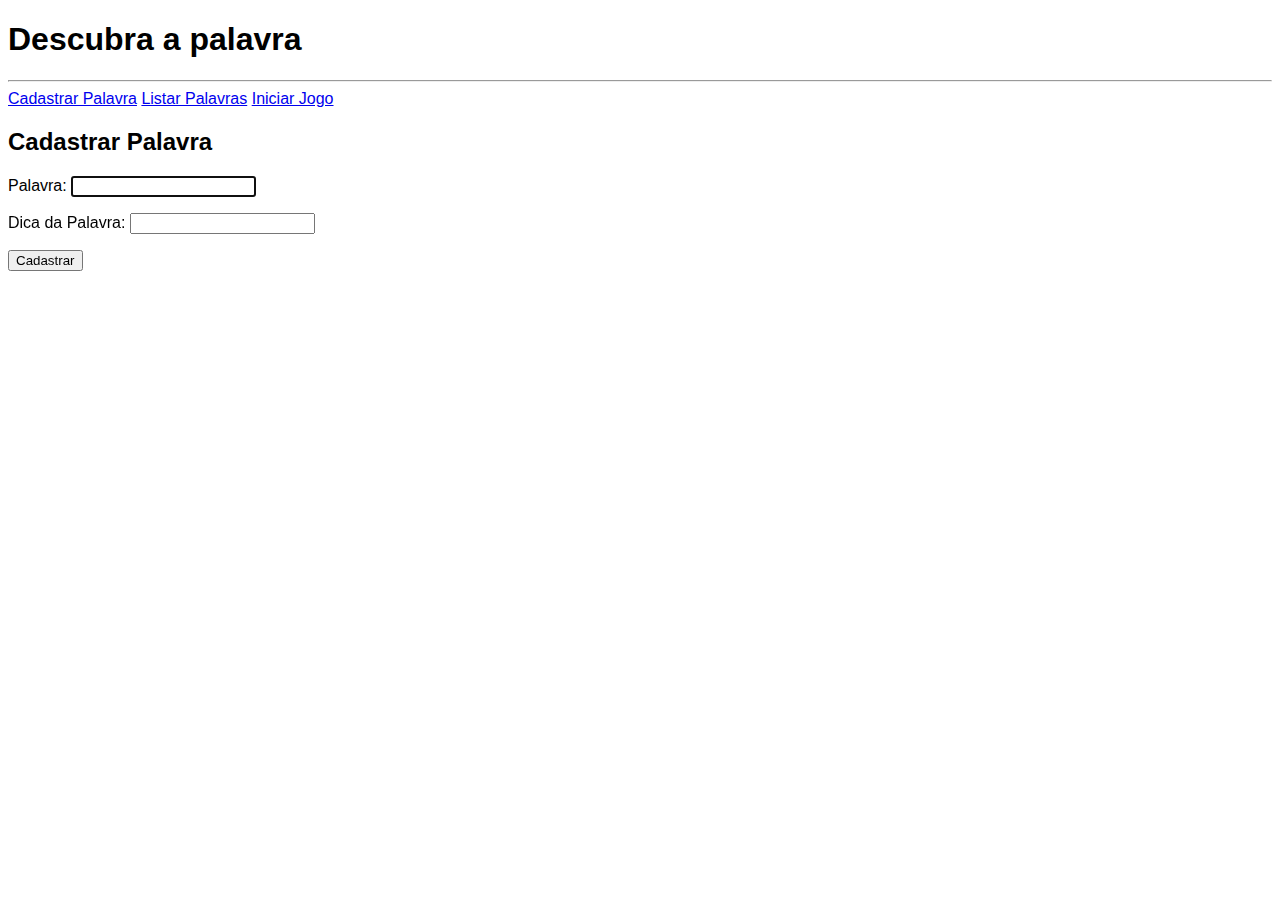
<file: index.html>
<!DOCTYPE html>
<html lang="pt-br">
<head>
    <meta charset="UTF-8">
    <meta http-equiv="X-UA-Compatible" content="IE=edge">
    <meta name="viewport" content="width=device-width, initial-scale=1.0">
    <link href="https://cdn.jsdelivr.net/npm/bootstrap@5.2.2/dist/css/bootstrap.min.css" rel="stylesheet" integrity="sha384-Zenh87qX5JnK2Jl0vWa8Ck2rdkQ2Bzep5IDxbcnCeuOxjzrPF/et3URy9Bv1WTRi" crossorigin="anonymous">
    <link rel="stylesheet" href="./style/style.css">
    <title>Descubra a palavra</title>
</head>
<body>
    <div class="container">
        <div class="row">
            <div class="col-sm-12">
                <h1>Descubra a palavra</h1>
                <hr>

                <a href="./index.html" class="btn btn-primary">Cadastrar Palavra</a>
                <a href="./lista.html" class="btn btn-success">Listar Palavras</a>
                <a href="./jogo.html" class="btn btn-danger">Iniciar Jogo</a>
                
                <h2>Cadastrar Palavra</h2>
                <p>
                    <label for="inPalavra">Palavra:</label>
                    <input type="text" class="form-control" id="inPalavra" autofocus>
                </p>
                <p>
                    <label for="inDica">Dica da Palavra:</label>
                    <input type="text" class="form-control" id="inDica">
                </p>
                <input type="button" class="btn btn-primary"
                    value="Cadastrar" id="btCadastrar">

            </div>
        </div>
    </div>
    <script src="./scripts/script.js"></script>
</body>
</html>
</file>
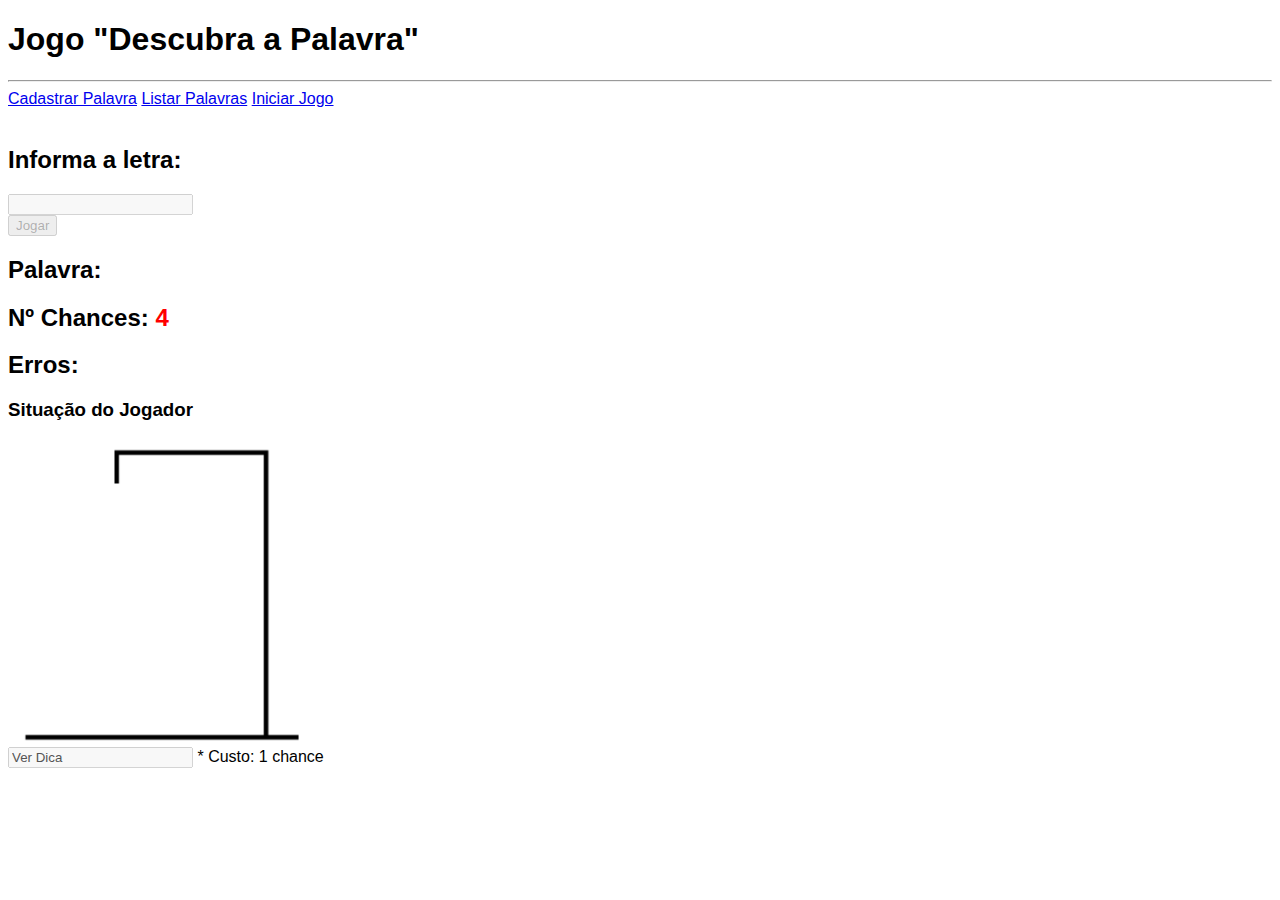
<file: jogo.html>
<!DOCTYPE html>
<html lang="pt-br">
<head>
    <meta charset="UTF-8">
    <meta http-equiv="X-UA-Compatible" content="IE=edge">
    <meta name="viewport" content="width=device-width, initial-scale=1.0">
    <link href="https://cdn.jsdelivr.net/npm/bootstrap@5.2.2/dist/css/bootstrap.min.css" rel="stylesheet" integrity="sha384-Zenh87qX5JnK2Jl0vWa8Ck2rdkQ2Bzep5IDxbcnCeuOxjzrPF/et3URy9Bv1WTRi" crossorigin="anonymous">
    <link rel="stylesheet" href="./style/style.css">
    <title>Jogo</title>
</head>
<body>
    <div class="container">

        <div class="row">
            <div class="col-sm-12">
                <h1>Jogo "Descubra a Palavra"</h1>
                <hr>
                <a href="./index.html" class="btn btn-primary">Cadastrar Palavra</a>
                <a href="./lista.html" class="btn btn-success">Listar Palavras</a>
                <a href="./jogo.html" class="btn btn-danger">Iniciar Jogo</a>
                <br>
                <br>
                <div class="row margemJogo bg-light p-3">
                    <div class="col-sm-4 " >
                        <h2 class="aDireita">
                            <label for="inLetra">Informa a letra:</label>
                        </h2>
                    </div>
                    <div class="col-sm-2 corFundo">
                        <input type="texto"  class="form-control margemJogo"
                            id="inLetra" autofocus>
                    </div>
                    <div class="col-sm-6 corFundo">
                        <input type="button" class="btn btn-primary margemJogo"
                            value="Jogar" id="btJogar">
                    </div>
                </div>
                <div class="row">
                    <div class="col-sm-8">
                        <h2>
                            Palavra:
                            <span id="outPalavra" class="entreLetra fonteAzul" ></span>
                        </h2>
                        <h2>
                            Nº Chances:
                            <span id="outChances" class="fonteVermelho">4</span>
                        </h2>
                        <h2>
                            Erros:
                            <span id="outErros" class="entreLetras fonteVermelho"></span>
                        </h2>
                        <h2 id="outMensagemFinal"></h2>
                    </div>
                    <div class="col-sm-4 bordaQuadro">
                        <h3>Situação do Jogador</h3>
                        <img src="img/status4.PNG" alt="Situação do Jogador" id="imgStatus">
                    </div>
                </div>
                <div class="row">
                    <div class="col-sm-12 margemDica bg-light p-3">
                        <input type="buttom" value="Ver Dica" id="btVerDica" class="btn btn-primary">
                        <span id="outDica">* Custo: 1 chance</span>
                    </div>
                </div>
            </div>
        </div>
    </div>



    <script src="./scripts/jogo.js"></script>
</body>
</html>
</file>
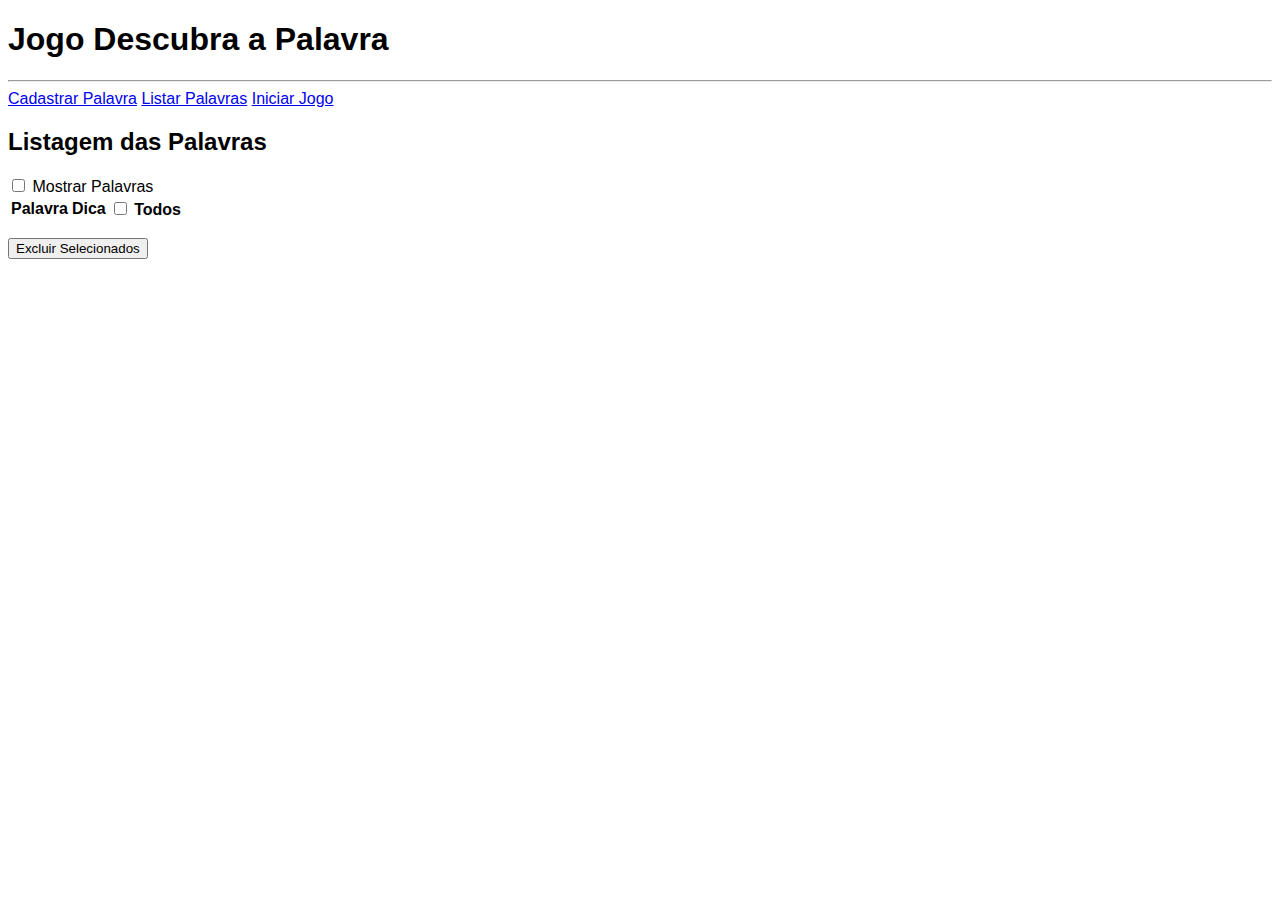
<file: lista.html>
<!DOCTYPE html>
<html lang="pt-br">
<head>
    <meta charset="UTF-8">
    <meta http-equiv="X-UA-Compatible" content="IE=edge">
    <meta name="viewport" content="width=device-width, initial-scale=1.0">
    <link href="https://cdn.jsdelivr.net/npm/bootstrap@5.2.2/dist/css/bootstrap.min.css" rel="stylesheet" integrity="sha384-Zenh87qX5JnK2Jl0vWa8Ck2rdkQ2Bzep5IDxbcnCeuOxjzrPF/et3URy9Bv1WTRi" crossorigin="anonymous">
    <link rel="stylesheet" href="./style/style.css">
    <title>Listagem</title>
</head>
<body>
    <div class="container">
        <div class="row">
            <div class="col-sm-12">
                <h1>Jogo Descubra a Palavra</h1>
                <hr>
                
                <a href="./index.html" class="btn btn-primary">Cadastrar Palavra</a>
                <a href="./lista.html" class="btn btn-success">Listar Palavras</a>
                <a href="./jogo.html" class="btn btn-danger">Iniciar Jogo</a>

                <div class="row">
                    <div class="col-sm-9">
                        <h2>Listagem das Palavras</h2>
                    </div>
                    <div class="col-sm-3">
                        <input type="checkbox" class="margemSup" id="ckMostrar"> Mostrar Palavras
                    </div>
                </div>

                <table class="table table-stripped" id="tbPalavras">
                    <tr>
                        <th>Palavra</th>
                        <th>Dica</th>
                        <th>
                            <label for="">
                                <input type="checkbox" id="ckTodos"> Todos
                            </label>
                        </th>
                    </tr>
                </table>

                <p class="aDireita">
                    <input type="button" class="btn btn-danger d-none pull-right" value="Excluir Selecionados" id="btExcluir">
                </p>


            </div>
        </div>
    </div>
    <script src="./scripts/lista.js"></script>
</body>
</html>
</file>
<file: style/style.css>
*{
    font-family: Arial, Helvetica, sans-serif;
}

.entreLetra{
    padding: 15px;

}

.fonteVermelho{
    color: red;
}

.fonteAzul{
    color: blue;
}

.outDica{
    font-size: 15px;

}

#imgStatus{
    width: 300px;
}
</file>
